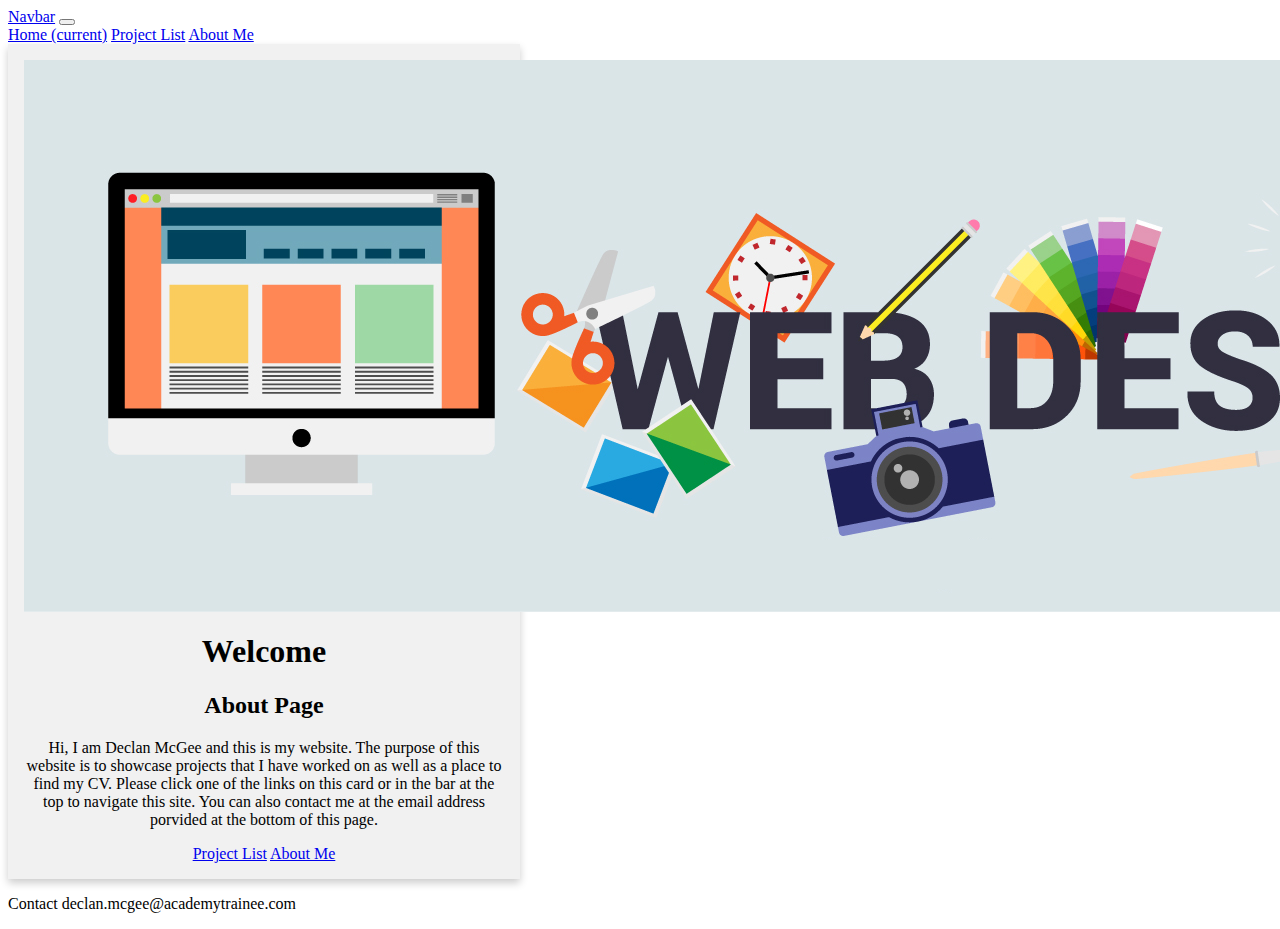
<file: index.html>
<html>
        <head>
            <link rel="stylesheet" href="https://stackpath.bootstrapcdn.com/bootstrap/4.2.1/css/bootstrap.min.css" integrity="sha384-GJzZqFGwb1QTTN6wy59ffF1BuGJpLSa9DkKMp0DgiMDm4iYMj70gZWKYbI706tWS" crossorigin="anonymous">
            <link href="style.css" rel="stylesheet" type = "text/css"/>
                <title>Home</title>
        </head>
        <body>
            <nav class="navbar navbar-expand-lg navbar-light bg-light">
  <a class="navbar-brand" href="#">Navbar</a>
  <button class="navbar-toggler" type="button" data-toggle="collapse" data-target="#navbarNavAltMarkup" aria-controls="navbarNavAltMarkup" aria-expanded="false" aria-label="Toggle navigation">
    <span class="navbar-toggler-icon"></span>
  </button>
  <div class="collapse navbar-collapse" id="navbarNavAltMarkup">
    <div class="navbar-nav">
      <a class="nav-item nav-link active" href="index.html">Home <span class="sr-only">(current)</span></a>
      <a class="nav-item nav-link" href="projectList.html">Project List</a>
      <a class="nav-item nav-link" href="aboutMe.html">About Me</a>
    </div>
  </div>
</nav>

<div class="card" style="width: 30rem;">
    <img src = "cardImage.png" class="card-img-top" alt = "...">
  <div class="card-body">
    <h1 class="card-title">Welcome</h1>
    <h2 class="card-subtitle mb-2 text-muted">About Page</h2>
    <p class="card-text">Hi, I am Declan McGee and this is my website. The purpose of this website is to showcase projects that I have worked on as well as a place to find my CV. Please click one of the links on this card or in the bar at the top to navigate this site. You can also contact me at the email address porvided at the bottom of this page.</p>
    <a href="projectList.html" class="card-link">Project List</a>
    <a href="aboutMe.html" class="card-link">About Me</a>
  </div>
</div>
            <div id = "footer">
                <p>Contact declan.mcgee@academytrainee.com</p>
            </div>     
        </body>
</html>
</file>
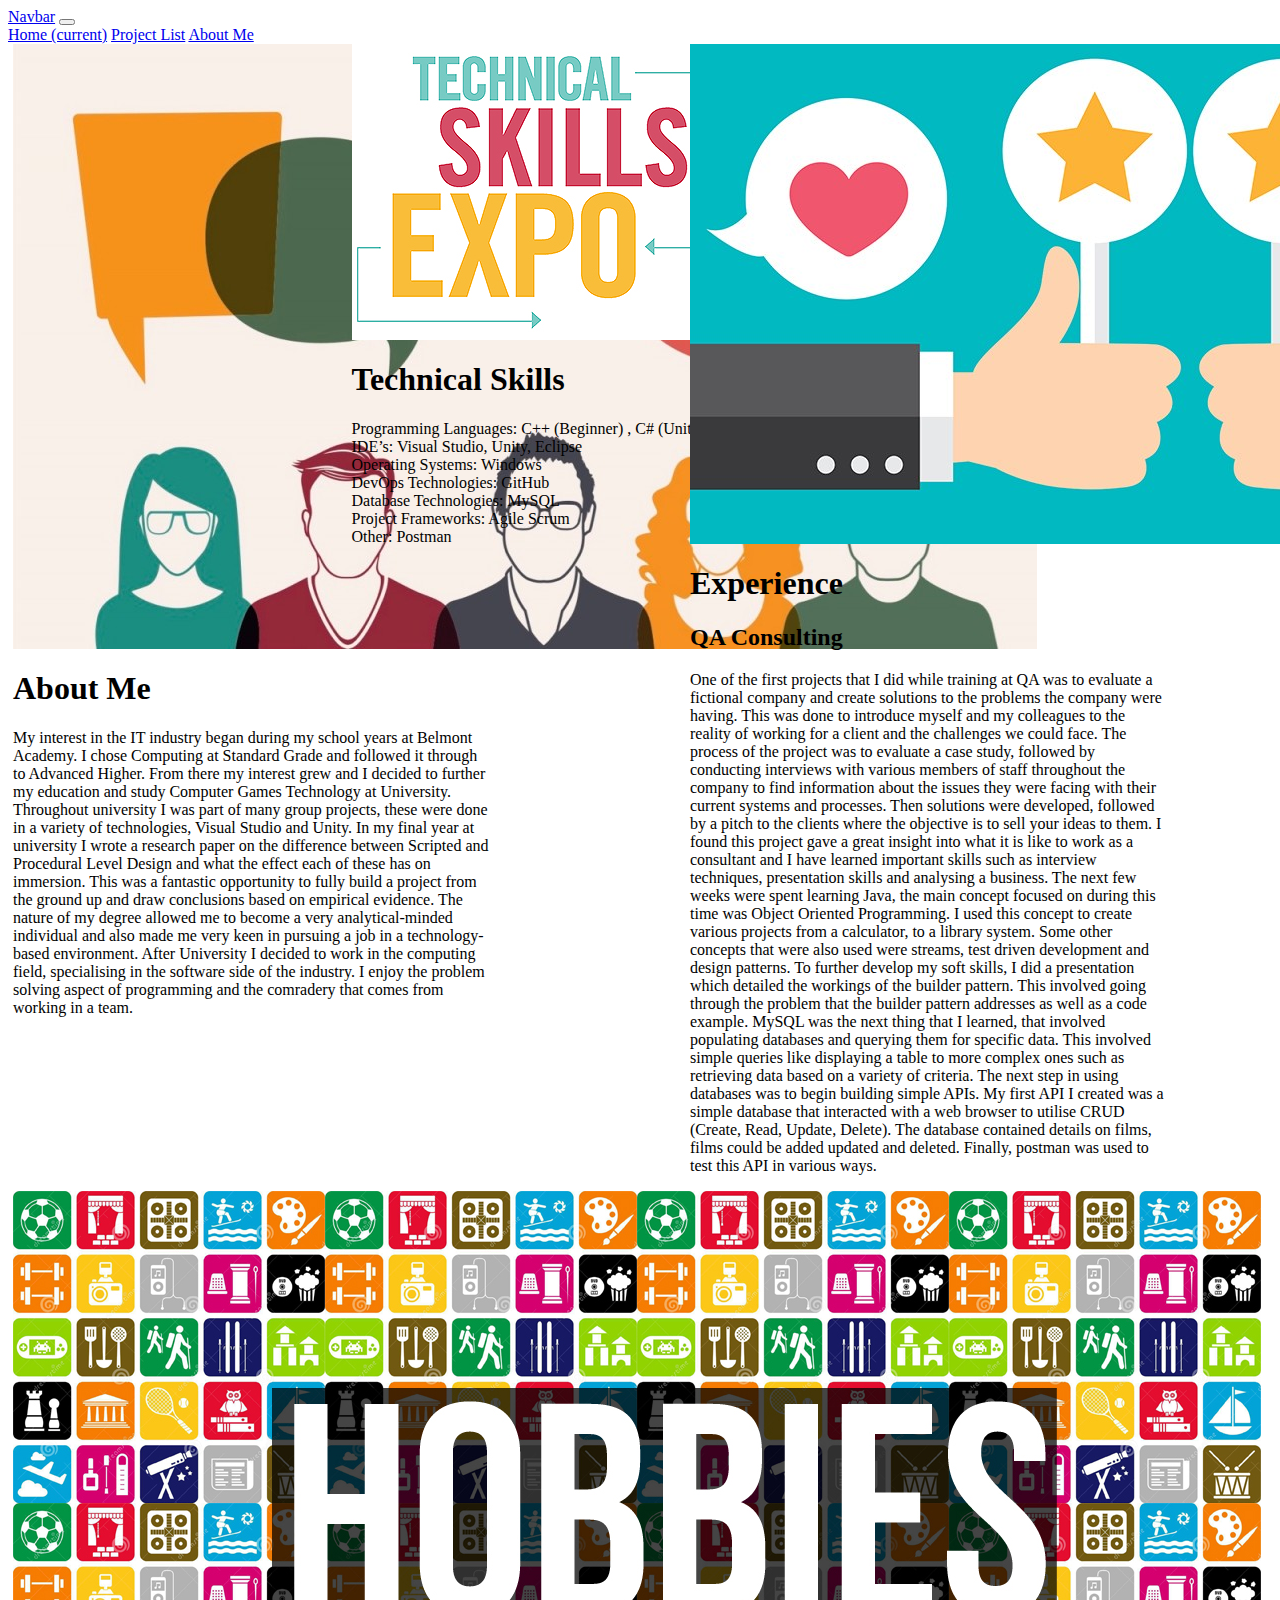
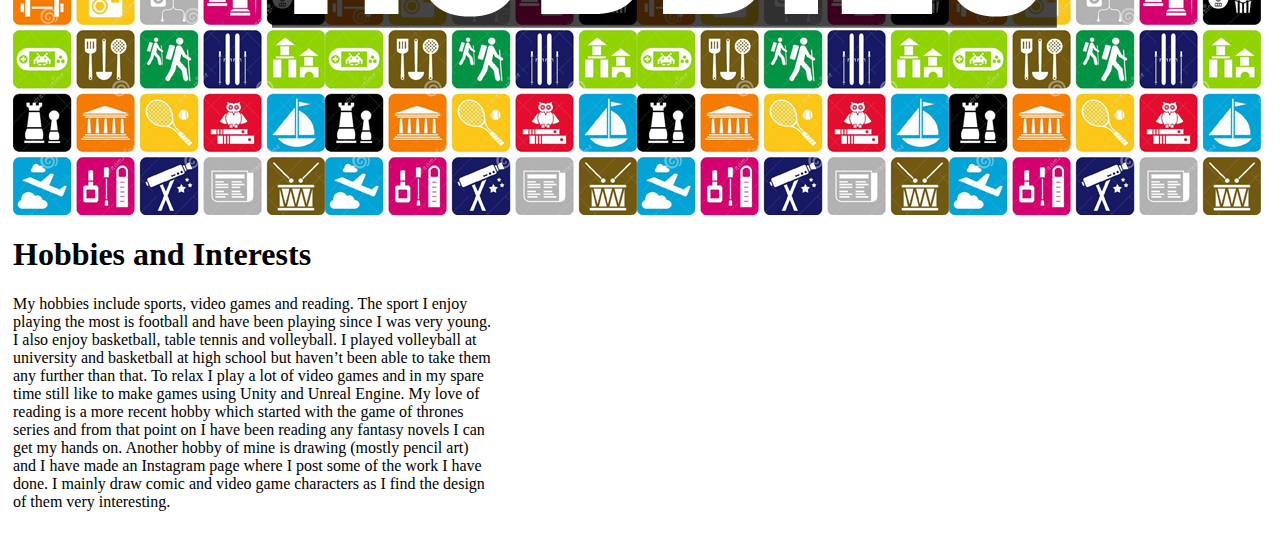
<file: aboutMe.html>
<html>
        <head>
            <link rel="stylesheet" href="https://stackpath.bootstrapcdn.com/bootstrap/4.2.1/css/bootstrap.min.css" integrity="sha384-GJzZqFGwb1QTTN6wy59ffF1BuGJpLSa9DkKMp0DgiMDm4iYMj70gZWKYbI706tWS" crossorigin="anonymous">
            <link href="style.css" rel="stylesheet" type = "text/css"/>
                <title>Home</title>
        </head>
        <body>
            <nav class="navbar navbar-expand-lg navbar-light bg-light">
  <a class="navbar-brand" href="#">Navbar</a>
  <button class="navbar-toggler" type="button" data-toggle="collapse" data-target="#navbarNavAltMarkup" aria-controls="navbarNavAltMarkup" aria-expanded="false" aria-label="Toggle navigation">
    <span class="navbar-toggler-icon"></span>
  </button>
  <div class="collapse navbar-collapse" id="navbarNavAltMarkup">
    <div class="navbar-nav">
      <a class="nav-item nav-link active" href="index.html">Home <span class="sr-only">(current)</span></a>
      <a class="nav-item nav-link" href="projectList.html">Project List</a>
      <a class="nav-item nav-link" href="aboutMe.html">About Me</a>
    </div>
  </div>
</nav>
<div class = "row">
    <div class = "column">
<div class="card1" style="width: 30rem;">
    <img src = "About-Me.jpg" class="card-img-top" alt = "...">
  <div class="card1-body">
    <h1 class="card1-subtitle mb-2 text-muted">About Me</h2>
    <p class="card1-text">My interest in the IT industry began during my school years at Belmont Academy. I chose Computing at Standard Grade and followed it through to Advanced Higher. From there my interest grew and I decided to further my education and study Computer Games Technology at University. Throughout university I was part of many group projects, these were done in a variety of technologies, Visual Studio and Unity. In my final year at university I wrote a research paper on the difference between Scripted and Procedural Level Design and what the effect each of these has on immersion. This was a fantastic opportunity to fully build a project from the ground up and draw conclusions based on empirical evidence. The nature of my degree allowed me to become a very analytical-minded individual and also made me very keen in pursuing a job in a technology-based environment.   
After University I decided to work in the computing field, specialising in the software side of the industry. I enjoy the problem solving aspect of programming and the comradery that comes from working in a team.
</p>
  </div>
</div>
</div>
<div class = "column">
<div class="card2" style="width: 30rem;">
    <img src = "Technical-Skills.jpg" class="card-img-top" alt = "...">
  <div class="card2-body">
    <h1 class="card2-subtitle mb-2 text-muted">Technical Skills</h1>
    <p class="card2-text">Programming Languages: C++ (Beginner) , C# (Unity), Java<br>
        IDE’s: Visual Studio, Unity, Eclipse<br>
        Operating Systems: Windows<br>
        DevOps Technologies: GitHub<br>
        Database Technologies: MySQL<br>
        Project Frameworks: Agile Scrum<br>
        Other: Postman 
</p>
  </div>
</div>
</div>
<div class = "column">
<div class="card3" style="width: 30rem;">
    <img src = "Experience.jpg" class="card-img-top" alt = "...">
  <div class="card3-body">
    <h1 class="card3-title">Experience</h1>
    <h2 class="card3-subtitle mb-2 text-muted">QA Consulting</h2>
    <p class="card3-text">One of the first projects that I did while training at QA was to evaluate a fictional company and create solutions to the problems the company were having. This was done to introduce myself and my colleagues to the reality of working for a client and the challenges we could face. The process of the project was to evaluate a case study, followed by conducting interviews with various members of staff throughout the company to find information about the issues they were facing with their current systems and processes. Then solutions were developed, followed by a pitch to the clients where the objective is to sell your ideas to them. I found this project gave a great insight into what it is like to work as a consultant and I have learned important skills such as interview techniques, presentation skills and analysing a business.
The next few weeks were spent learning Java, the main concept focused on during this time was Object Oriented Programming. I used this concept to create various projects from a calculator, to a library system. Some other concepts that were also used were streams, test driven development and design patterns. To further develop my soft skills, I did a presentation which detailed the workings of the builder pattern. This involved going through the problem that the builder pattern addresses as well as a code example.
MySQL was the next thing that I learned, that involved populating databases and querying them for specific data. This involved simple queries like displaying a table to more complex ones such as retrieving data based on a variety of criteria. The next step in using databases was to begin building simple APIs. My first API I created was a simple database that interacted with a web browser to utilise CRUD (Create, Read, Update, Delete). The database contained details on films, films could be added updated and deleted. Finally, postman was used to test this API in various ways.
</p>
  </div>
</div>
</div>
<div class = "column">
<div class="card4" style="width: 30rem;">
    <img src = "Hobbies1.jpg" class="card-img-top" alt = "...">
  <div class="card4-body">
    <h1 class="card4-title">Hobbies and Interests</h1>
    <p class="card4-text">
        My hobbies include sports, video games and reading. The sport I enjoy playing the most is football and have been playing since I was very young. I also enjoy basketball, table tennis and volleyball. I played volleyball at university and basketball at high school but haven’t been able to take them any further than that. To relax I play a lot of video games and in my spare time still like to make games using Unity and Unreal Engine. My love of reading is a more recent hobby which started with the game of thrones series and from that point on I have been reading any fantasy novels I can get my hands on.
Another hobby of mine is drawing (mostly pencil art) and I have made an Instagram page where I post some of the work I have done. I mainly draw comic and video game characters as I find the design of them very interesting.

</p>
  </div>
</div>
</div>
</file>
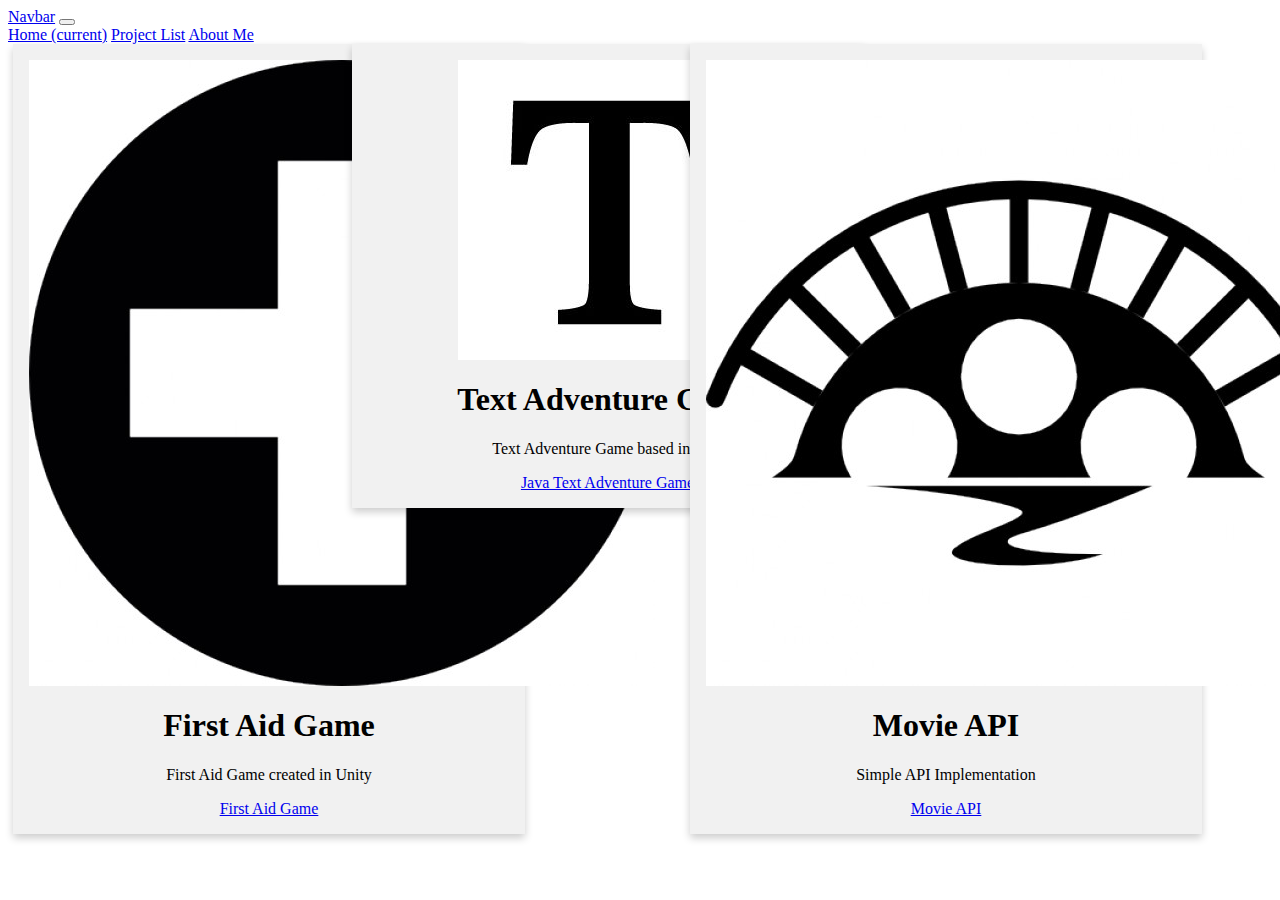
<file: projectList.html>
<html>
        <head>
            <link rel="stylesheet" href="https://stackpath.bootstrapcdn.com/bootstrap/4.2.1/css/bootstrap.min.css" integrity="sha384-GJzZqFGwb1QTTN6wy59ffF1BuGJpLSa9DkKMp0DgiMDm4iYMj70gZWKYbI706tWS" crossorigin="anonymous">
            <link href="style.css" rel="stylesheet" type = "text/css"/>
                <title>Home</title>
        </head>
        <body>
            <nav class="navbar navbar-expand-lg navbar-light bg-light">
  <a class="navbar-brand" href="#">Navbar</a>
  <button class="navbar-toggler" type="button" data-toggle="collapse" data-target="#navbarNavAltMarkup" aria-controls="navbarNavAltMarkup" aria-expanded="false" aria-label="Toggle navigation">
    <span class="navbar-toggler-icon"></span>
  </button>
  <div class="collapse navbar-collapse" id="navbarNavAltMarkup">
    <div class="navbar-nav">
      <a class="nav-item nav-link active" href="index.html">Home <span class="sr-only">(current)</span></a>
      <a class="nav-item nav-link" href="projectList.html">Project List</a>
      <a class="nav-item nav-link" href="aboutMe.html">About Me</a>
    </div>
  </div>
</nav>
<div class = "row">
    <div class = "column">
<div class="card" style="width: 30rem;">
    <img src = "First-Aid.png" class="card-img-top" alt = "...">
  <div class="card-body">
    <h1 class="card-subtitle mb-2 text-muted">First Aid Game</h2>
    <p class="card-text">First Aid Game created in Unity
</p>
     <a href="https://github.com/declanmcgee01/FirstAidGame" class="card-link">First Aid Game</a>
  </div>
</div>
</div>
    <div class = "column">
<div class="card" style="width: 30rem;">
    <img src = "t.jpg" class="card-img-top" alt = "...">
  <div class="card-body">
    <h1 class="card-subtitle mb-2 text-muted">Text Adventure Game</h2>
    <p class="card-text">Text Adventure Game based in Java
</p>
     <a href="https://github.com/declanmcgee01/Assesment_DeclanMcGee" class="card-link">Java Text Adventure Game</a>
  </div>
</div>
</div>
   <div class = "column">
<div class="card" style="width: 30rem;">
    <img src = "film-reel.jpg" class="card-img-top" alt = "...">
  <div class="card-body">
    <h1 class="card-subtitle mb-2 text-muted">Movie API</h2>
    <p class="card-text">Simple API Implementation
</p>
     <a href="https://github.com/declanmcgee01/MovieAPI" class="card-link">Movie API</a>
  </div>
</div>
</div>
</file>
<file: style.css>
.column {
  float: left;
  width: 25%;
  padding: 0 10px;
}

.row {
    margin: 0 -5px;
}

.row:after {
  content: "";
  display: table;
  clear: both;
}

.card {
  box-shadow: 0 4px 8px 0 rgba(0, 0, 0, 0.2);
  padding: 16px;
  text-align: center;
  background-color: #f1f1f1;
}

@media screen and (max-width: 600px) {
  .column {
    width: 100%;
    display: block;
    margin-bottom: 20px;
  }
}

#home
{
    color: white;
    font-weight: bold;
    font-family: "Trebuchet MS", sans-serif;
    font-size: 16px;
}
#projectList
{
    color: white;
    font-weight: bold;
    font-family: "Trebuchet MS", sans-serif;
    font-size: 16px;
}
#aboutMe
{
    color:  white;
    font-weight: bold;
    font-family: "Trebuchet MS", sans-serif;
    font-size: 16px;
}
</file>
